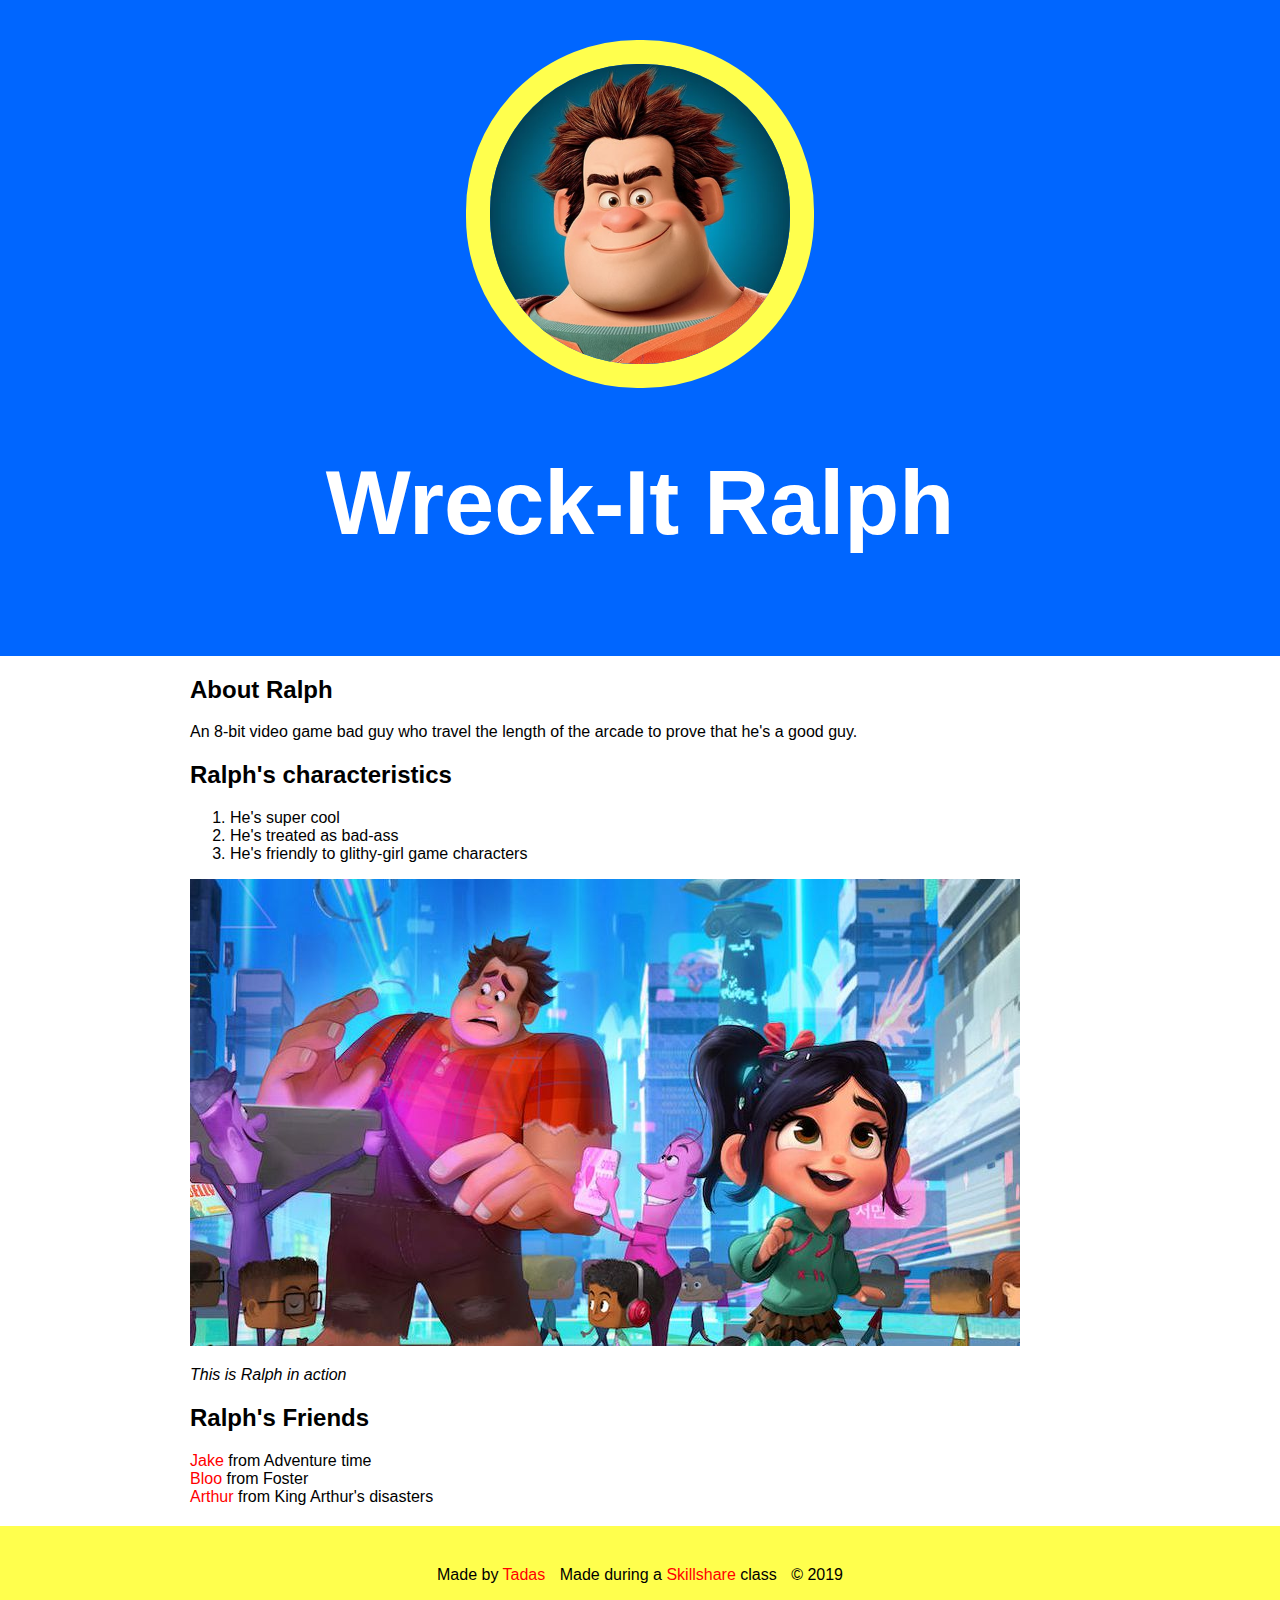
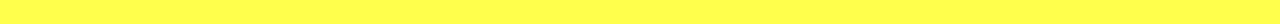
<file: index.html>
<!DOCTYPE html>
<html>
<head>
	<title>Wreck-It Ralph</title>
	<link rel="stylesheet" type="text/css" href="css/hero.css">
</head>
<body>
	<div class="wrapper">
		<header>
			<img src="img/profile.jpg">
			<h1>Wreck-It Ralph</h1>
		</header>
		<div class="content">
			<h2>About Ralph</h2>
			<p>An 8-bit video game bad guy who travel the length of the arcade to prove that he's a good guy.</p>
			<h2>Ralph's characteristics</h2>
			<ol>
				<li>He's super cool</li>
				<li>He's treated as bad-ass</li>
				<li>He's friendly to glithy-girl game characters</li>
			</ol>
			<img class="big-image" src="img/big-image.jpg">
			<p class="caption"> This is Ralph in action</p>
			<h2>Ralph's Friends</h2>
			<ul>
				<li><a href="https://adventuretime.fandom.com/wiki/Jake" target="_blank" title="Visit Jake's page">Jake</a> from Adventure time</li>
				<li><a href="https://fhif.fandom.com/wiki/Bloo" target="_blank" title="Visit Bloo's page">Bloo</a> from Foster</li>
				<li><a href="https://en.wikipedia.org/wiki/King_Arthur%27s_Disasters" target="_blank" title="Visit Arthur's page">Arthur</a> from King Arthur's disasters</li>
			</ul>
		</div>
		<footer>
			<ul>
				<li>Made by <a href="http://behance.net/tadaskeblaitis" target="_blank" title="Visit my portfolio">Tadas</a></li>
				<li>Made during a <a href="http://skillshare.com" target="_blank" title="Visit their website">Skillshare</a> class</li>
				<li>&copy; 2019</li>
			</ul>
		</footer>
	</div>
</body>
</html>
</file>
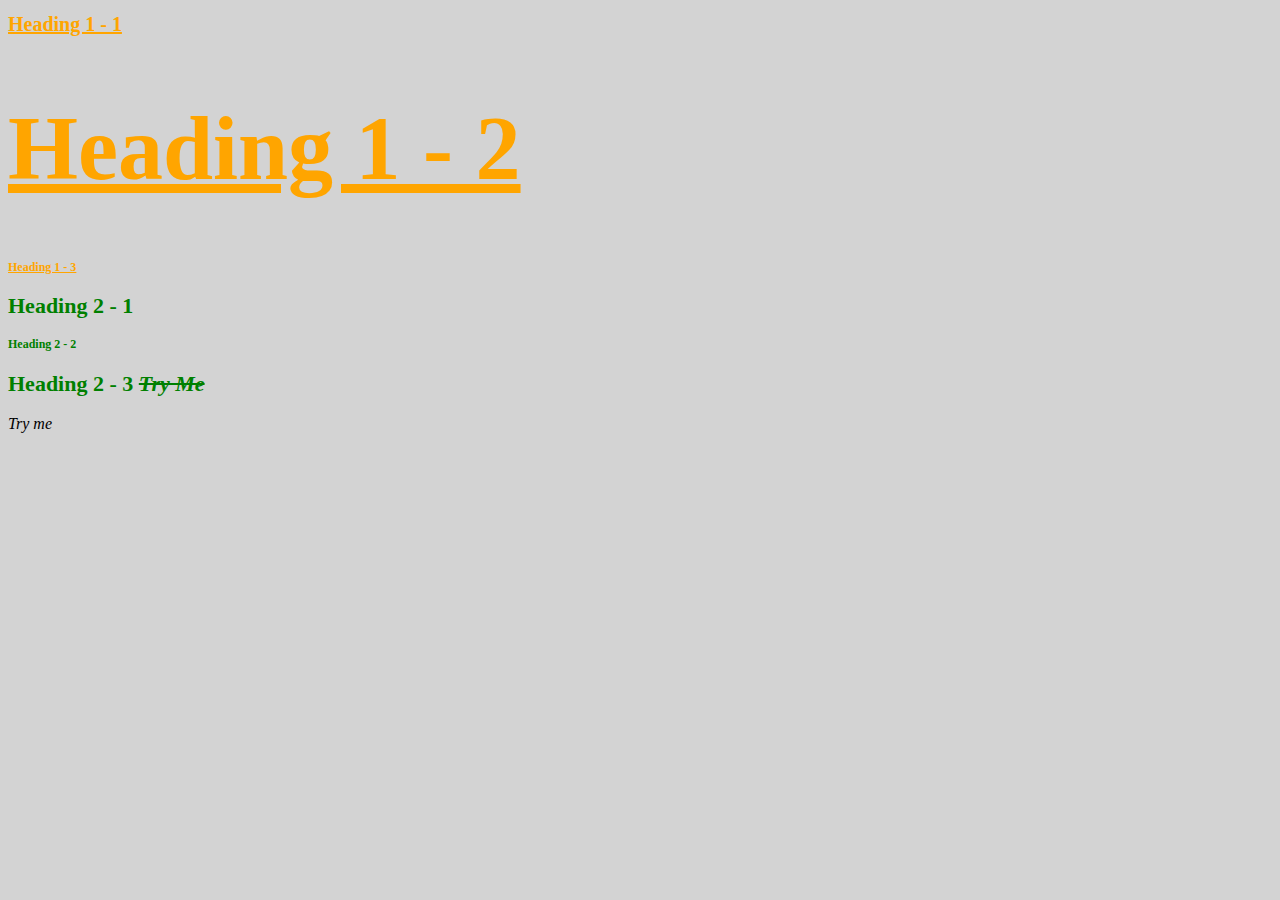
<file: stylish.html>
<!DOCTYPE html>
<html>
<head>
	<title>Stylish</title>
	<link rel="stylesheet" type="text/css" href="css/test.css">
</head>
<body>

<h1 id="first" class="small" style="font-size: 20px;">Heading 1 - 1</h1>
<h1>Heading 1 - 2</h1>
<h1 class="small">Heading 1 - 3</h1>
<h2>Heading 2 - 1</h2>
<h2 class="small">Heading 2 - 2</h2>
<h2>Heading 2 - 3 <span>Try Me</span></h2>

<span>Try me</span>

</body>
</html>
</file>
<file: css/hero.css>
html, body{
	font-family: Raleway, sans-serif;
	margin: 0;
}

header{
	background: #0066ff;
	padding: 40px;
	text-align: center;
}

h1{
	font-size: 90px;
	color: white;
}

header img{
	border-radius: 171px;
    width: 300px;
    border: 24px solid #ffff4d;
}

.content{
	max-width: 900px;
	margin: 0 auto;
	padding: 0 20px;
}

img.big-image{
	max-width: 100%;
}

p.caption{
	font-size: 16px;
	columns: lightgrey;
	font-style: italic;
}

ul{
	list-style: none;
	padding: 0;
	margin: 0;
}

a{
	color: red;
	text-decoration: none;
}

footer{
	margin-top: 20px;
	padding: 40px 20px;
	background-color: #ffff4d;

}

footer ul{
	text-align: center;
}

footer ul li{
	display: inline-block;
	margin: 0 5px;
}
</file>
<file: css/test.css>
body{
	background-color: lightgrey;
}

h1{
	color: orange;
	font-size: 90px;
	text-decoration: underline;
}

#first{
	font-size: 150px;
}

.small{
	font-size: 12px;
}

h2{
	font-size: 22px;
	color: green;
}

span{
	font-style: italic;
}

h2 span{
	text-decoration: line-through;
}
</file>
